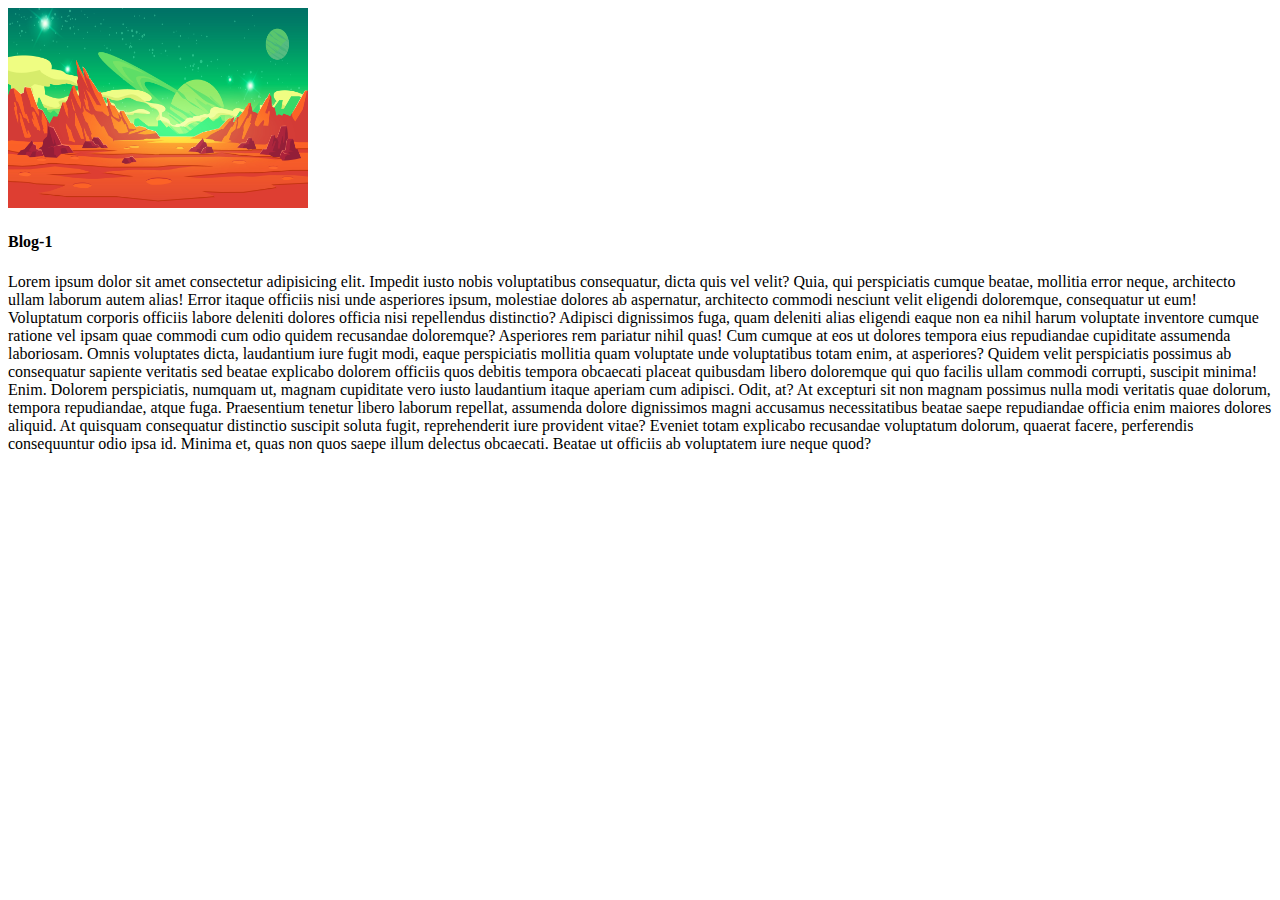
<file: blogpage.html>
<!DOCTYPE html>
<html lang="en">
<head>
    <meta charset="UTF-8">
    <meta name="viewport" content="width=device-width, initial-scale=1.0">
    <title>Document</title>
    <style>
        img{
            width: 300px;
            height: 200px;
        }
    </style>
    <link href="https://cdn.jsdelivr.net/npm/bootstrap@5.2.3/dist/css/bootstrap.min.css" rel="stylesheet"
    integrity="sha384-rbsA2VBKQhggwzxH7pPCaAqO46MgnOM80zW1RWuH61DGLwZJEdK2Kadq2F9CUG65" crossorigin="anonymous">
</head>
<body>
    
    <div class="card">
        <img class="card-img-top" src="./1781.jpg" alt="Title">
        <div class="card-body">
            <h4 class="card-title text-dark text-center text-uppercase">Blog-1</h4>
            <p class="card-text line-clamp8 text-dark">Lorem ipsum dolor sit amet consectetur adipisicing elit. Impedit iusto nobis voluptatibus consequatur, dicta quis vel velit? Quia, qui perspiciatis cumque beatae, mollitia error neque, architecto ullam laborum autem alias!
            Error itaque officiis nisi unde asperiores ipsum, molestiae dolores ab aspernatur, architecto commodi nesciunt velit eligendi doloremque, consequatur ut eum! Voluptatum corporis officiis labore deleniti dolores officia nisi repellendus distinctio?
            Adipisci dignissimos fuga, quam deleniti alias eligendi eaque non ea nihil harum voluptate inventore cumque ratione vel ipsam quae commodi cum odio quidem recusandae doloremque? Asperiores rem pariatur nihil quas!
            Cum cumque at eos ut dolores tempora eius repudiandae cupiditate assumenda laboriosam. Omnis voluptates dicta, laudantium iure fugit modi, eaque perspiciatis mollitia quam voluptate unde voluptatibus totam enim, at asperiores?
            Quidem velit perspiciatis possimus ab consequatur sapiente veritatis sed beatae explicabo dolorem officiis quos debitis tempora obcaecati placeat quibusdam libero doloremque qui quo facilis ullam commodi corrupti, suscipit minima! Enim.
            Dolorem perspiciatis, numquam ut, magnam cupiditate vero iusto laudantium itaque aperiam cum adipisci. Odit, at? At excepturi sit non magnam possimus nulla modi veritatis quae dolorum, tempora repudiandae, atque fuga.
            Praesentium tenetur libero laborum repellat, assumenda dolore dignissimos magni accusamus necessitatibus beatae saepe repudiandae officia enim maiores dolores aliquid. At quisquam consequatur distinctio suscipit soluta fugit, reprehenderit iure provident vitae?
            Eveniet totam explicabo recusandae voluptatum dolorum, quaerat facere, perferendis consequuntur odio ipsa id. Minima et, quas non quos saepe illum delectus obcaecati. Beatae ut officiis ab voluptatem iure neque quod?</p>
        </div>
    </div>
</body>
</html>
</file>
